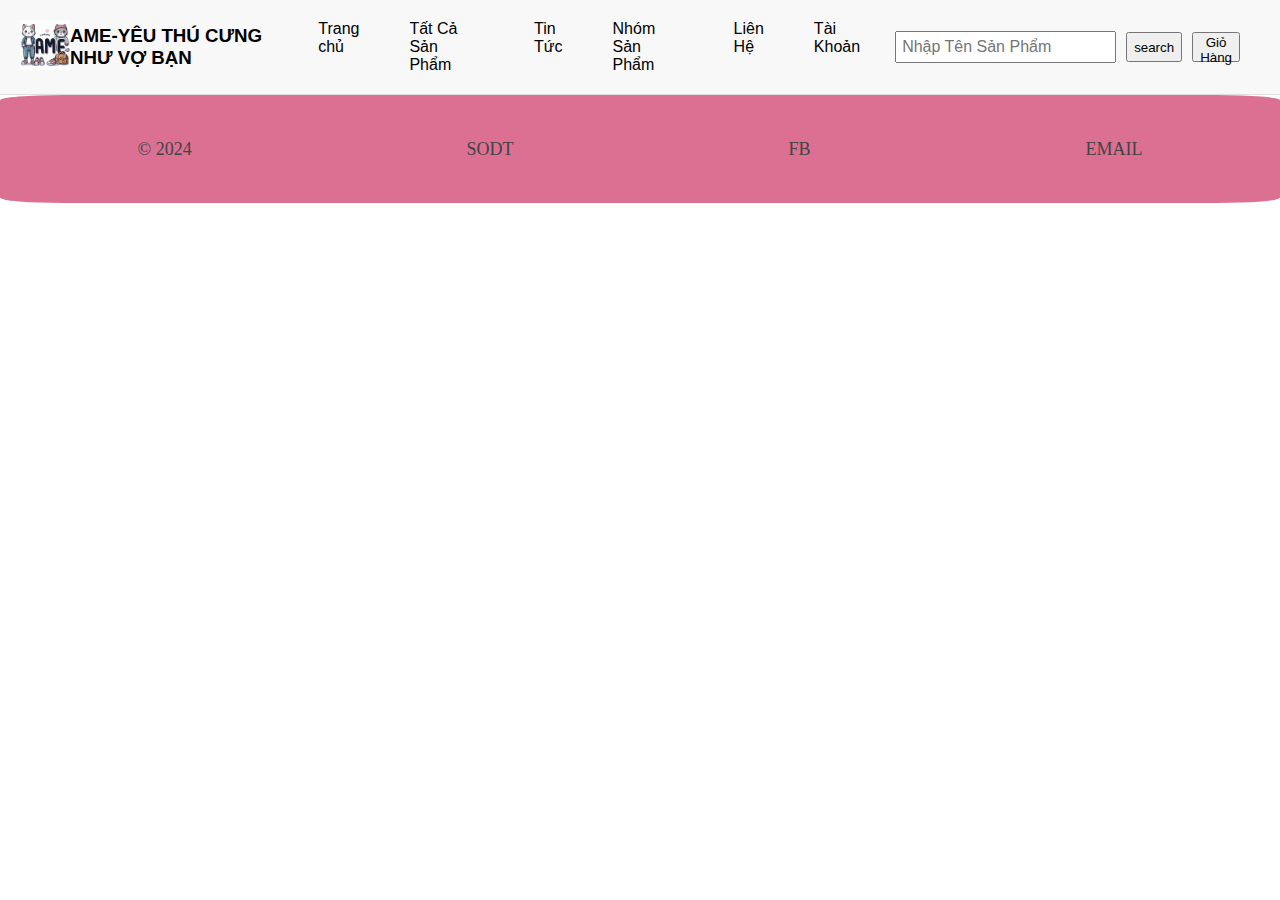
<file: loaisp.html>
<!DOCTYPE html>
<html lang="en">
<head>
    <meta charset="UTF-8">
    <meta name="viewport" content="width=device-width, initial-scale=1.0">
    <title>Document</title>
    <link rel="stylesheet" href="style.css">
</head>
<body>
    <header>
        <div>
          <p>
            <img src="./img/logo.png" alt="" class="logo" />
            <h3>AME-YÊU THÚ CƯNG NHƯ VỢ BẠN</h3>
          </p>
          <nav>
            <ul>
              <li><a href="./index.html">Trang chủ</a></li>
              <li><a href="./tatcasp.html">Tất Cả Sản Phẩm</a></li>
              <li><a href="./tintuc.html">Tin Tức</a></li>
              <li><a href="#">Nhóm Sản Phẩm</a>
                <ul>
                  <li><a href="loaisp.html?id=1">CÚN CƯNG</a></li>
                  <li><a href="loaisp.html?id=2">MÈO DỄ THƯƠNG</a></li>
                  <li><a href="loaisp.html?id=3">CHUỘT HAMTER</a></li>
                  <li><a href="loaisp.html?id=4">THỎ TAI TOOO</a></li>
                  <li><a href="loaisp.html?id=5">ĐỒ CHƠI </a></li>
                  <li><a href="loaisp.html?id=6">THỨC ĂN</a></li>
                  <li><a href="loaisp.html?id=7">VỆ SINH THÚ CƯNG</a></li>
                </ul>
              </li>
              
              <li><a href="#">Liên Hệ</a>
                <ul>
                  <li><a href="https://www.facebook.com/teennguyendang">Facebook</a></li>
                  <li><a href="mailto:nguyendanghighschool@gmail.com">Email</a></li>
                  <!-- <li><a href="./Bai2/index.html" target="page">Riêng</a></li> -->
                </ul></li>
                <li><a href="#">Tài Khoản</a>
                  <ul>
                    <li><a href="./formdk/dn.html">Đăng Nhập</a></li>
                    <li><a href="./formdk/dk.html">Đăng Ký</a></li>
                    <!-- <li><a href="./Bai2/index.html" target="page">Riêng</a></li> -->
                  </ul></li>
            </ul>
          </nav>
          <div class="search">
            <input type="text" placeholder="Nhập Tên Sản Phẩm" />
            <button style="height: 30px">search</button>
            <button style="height: 30px;">Giỏ Hàng</button>
          </div>
        </div>
      </header>
      <main>
        <div id="11">
        </div>
        <div id="22">
         
        </div>
        <div id="33">
         
        </div>
        <div id="44">
         
        </div>
        <div id="55">
         
        </div>
        <div id="66">
         
        </div>
        <div id="77">
         
        </div>
        </main>
        <footer>
          <div class="footer">
            <a class="links link1">© 2024 </a>
            <a href="tel:+123456789" class="links link2">SODT</a>
            <a href="https://www.facebook.com/teennguyendang" class="links link3">FB</a>
            <a href="mailto:nguyendanghighschool@gmail.com" class="links link4">EMAIL </a>
          </div>
        </footer>
        <script  >
            var danhmuc = [
  { id: 1, name: "Các Loại Cún Cưng" },
  { id: 2, name: "Các Loại Mèo" },
  { id: 3, name: "Các Loại Chuột " },
  { id: 4, name: "Các Loại Thỏ" },
  { id: 5, name: "Đồ Chơi Cho Thú" },
  { id: 6, name: "Thức Ăn Cho Thú" },
  { id: 7, name: "Sản Phẩm và vệ sinh" },
];

const sanpham = [
  {
    id: 1,
    hinh: ["./img/cho/corgiy.png", "./img/cho/corgiy2.png"],
    name: "CORGIY",
    price: 7000000,
    iddm: 1,
  },
  {
    id: 2,
    hinh: ["./img/cho/gian.png", "./img/cho/gian2.png"],
    name: "Alaska giant",
    price: 1900000,
    iddm: 1,
  },
  {
    id: 3,
    hinh: ["./img/cho/goden.png", "./img/cho/goden2.png"],
    name: "GoDen",
    price: 7000000,
    iddm: 1,
  },
  {
    id: 4,
    hinh: ["./img/cho/husky.png", "./img/cho/husky2.png"],
    name: "HUSKY",
    price: 17000000,
    iddm: 1,
  },
  {
    id: 5,
    hinh: ["./img/cho/inu.png", "./img/cho/inu2.png"],
    name: "INU",
    price: 21000000,
    iddm: 1,
  },
  {
    id: 6,
    hinh: ["./img/cho/siba.png", "./img/cho/siba2.png"],
    name: "SIBA",
    price: 22700000,
    iddm: 1,
  },
  {
    id: 7,
    hinh: [
      "https://toplist.vn/images/800px/meo-munchkin-1028256.jpg",
      "https://toplist.vn/images/800px/meo-munchkin-577876.jpg",
    ],
    name: "Mèo Munchkin",
    price: 2700000,
    iddm: 2,
  },
  {
    id: 8,
    hinh: [
      "https://toplist.vn/images/800px/meo-exotic-1028263.jpg",
      "https://toplist.vn/images/800px/meo-exotic-577884.jpg",
    ],
    name: "Mèo Exotic",
    price: 2700000,
    iddm: 2,
  },
  {
    id: 9,
    hinh: [
      "https://toplist.vn/images/800px/meo-bengal-577877.jpg",
      "https://toplist.vn/images/800px/meo-bengal-577878.jpg",
    ],
    name: "Mèo Bengal",
    price: 2700000,
    iddm: 2,
  },
  {
    id: 10,
    hinh: [
      "https://toplist.vn/images/800px/meo-somali-1028247.jpg",
      "https://toplist.vn/images/800px/meo-somali-1028249.jpg",
    ],
    name: "Mèo Somali",
    price: 2700000,
    iddm: 2,
  },
  {
    id: 11,
    hinh: [
      "https://toplist.vn/images/800px/meo-ragdoll-12020.jpg",
      "https://toplist.vn/images/800px/meo-ragdoll-577879.jpg",
    ],
    name: "Mèo Ragdoll",
    price: 2700000,
    iddm: 2,
  },
  {
    id: 11,
    hinh: [
      "https://toplist.vn/images/800px/meo-siamese-1028235.jpg",
      "https://toplist.vn/images/800px/meo-siamese-577885.jpg",
    ],
    name: "Mèo Siamese",
    price: 2700000,
    iddm: 2,
  },
  {
    id: 12,
    hinh: [
      "https://lolipet.net/wp-content/uploads/teddy-2.jpg",
      "https://i.ytimg.com/vi/HbIfNDecKTQ/maxresdefault.jpg",
    ],
    name: "Chuột Lang Teddy",
    price: 2700000,
    iddm: 3,
  },
  {
    id: 13,
    hinh: [
      "https://toigingiuvedep.vn/wp-content/uploads/2021/10/hinh-anh-chuot-hamster-xinh-xan.jpg",
      "https://freenice.net/wp-content/uploads/2021/10/Hinh-anh-chuot-Hamster.jpg",
    ],
    name: "Hamster Gấu",
    price: 2700000,
    iddm: 3,
  },
  {
    id: 14,
    hinh: [
      "https://th.bing.com/th/id/R.aba1cfeb4d5f9dfe20a9e336df4c393e?rik=kHaII50d3JIqVA&pid=ImgRaw&r=0https://cdn.webshopapp.com/shops/36856/files/391798175/campbelli-dwerghamster.png",
      "https://freenice.net/wp-content/uploads/2021/10/Hinh-anh-chuot-Hamster.jpg",
    ],
    name: "Hamster Campbell’s",
    price: 2700000,
    iddm: 3,
  },
  {
    id: 15,
    hinh: [
      "https://th.bing.com/th/id/R.9b36e8509af102f02e83b7559f87d88a?rik=KNQy6wVO3YZiaQ&pid=ImgRaw&r=0https://th.bing.com/th/id/R.7de6e9b8edb372b79943b154521426a0?rik=E3b92F4cbjIQfQ&riu=http%3a%2f%2f1.bp.blogspot.com%2f-k_GBkmaRF48%2fUpmQtrsC4ZI%2fAAAAAAAADgg%2fOayrpxGm16g%2fs1600%2frobo%2bhamster-Roborovski-hamster-Breeding-Roborovski-hamster.jpg&ehk=XD%2fDjoIyIYaHLVx3Y%2b%2fFRa459KDYFkWObHQPz9g3DSs%3d&risl=&pid=ImgRaw&r=0https://th.bing.com/th/id/OIP.czo-BUdbmHg8mdu_bFZYRAHaEV?rs=1&pid=ImgDetMainhttps://th.bing.com/th/id/OIP.B74x9b-f0T9BeckW4a7kjwHaE8?rs=1&pid=ImgDetMainhttps://pikapet.net/wp-content/uploads/2019/11/zSlV5u9l.jpg",
      "https://mew.vn/wp-content/uploads/2021/03/chuot-hamster-robo-1-300x300.jpg",
    ],
    name: "Hamster Robo",
    price: 2700000,
    iddm: 3,
  },
  {
    id: 16,
    hinh: [
      "https://pettot.com/wp-content/uploads/2022/08/tho-su-tu-Pettot-1.jpg",
      "https://pettot.com/wp-content/uploads/2022/08/tho-su-tu-Pettot-1.jpg",
    ],
    name: "Thỏ sư tử màu đẹp giá tốt",
    price: 2700000,
    iddm: 4,
  },
  {
    id: 17,
    hinh: [
      "https://pettot.com/wp-content/uploads/2022/08/tho-Ha-Lan-lun-Pettot-6.jpg",
      "https://pettot.com/wp-content/uploads/2022/08/tho-Ha-Lan-lun-Pettot-4.jpg",
    ],
    name: "Thỏ Hà Lan lùn trắng đẹp",
    price: 2700000,
    iddm: 4,
  },
  {
    id: 18,
    hinh: [
      "https://pettot.com/wp-content/uploads/2022/07/anh-tho-canh-su-tu-ha-noi-gia-re-chat-luong-tai-ha-noi.jpg",
      "https://pettot.com/wp-content/uploads/2022/07/hinh-anh-tho-canh-su-tu-mau-vang-nhat-dep-gia-re.jpg",
    ],
    name: "Thỏ sư tử màu vàng nhạt đẹp",
    price: 2700000,
    iddm: 4,
  },
  {
    id: 19,
    hinh: [
      "https://pettot.com/wp-content/uploads/2022/07/anh-tho-canh-ha-lan-lun-mau-trang-tai-sieu-ngan-tai-ha-noi.jpg",
      "https://pettot.com/wp-content/uploads/2022/07/tho-ha-lan-lun-mau-trang-sieu-dep-gia-re-tai-ha-noi.jpg",
    ],
    name: "Thỏ Hà Lan lùn màu trắng ",
    price: 2700000,
    iddm: 4,
  },
  {
    id: 20,
    hinh: [
      "https://pettot.com/wp-content/uploads/2022/04/tho-ha-lan-lun-mau-vang-nhat-xam-dep.jpg",
      "https://pettot.com/wp-content/uploads/2022/04/anh-tho-ha-lan-lun-mau-vang-xam.jpg",
    ],
    name: "Thỏ Hà lan lùn màu vàng xám nhạt",
    price: 2700000,
    iddm: 4,
  },
  {
    id: 21,
    hinh: [
      "https://sieupet.com/sites/default/files/10893132296_745673911.jpg",
      "https://sieupet.com/sites/default/files/10893102595_745673911.jpg",
    ],
    name: "Chuông Dạy Chó Mèo",
    price: 2700000,
    iddm: 5,
  },
  {
    id: 22,
    hinh: [
      "https://sieupet.com/sites/default/files/9310563730_1501556473.jpg",
      "https://sieupet.com/sites/default/files/9354350792_1501556473.jpg",
    ],
    name: "Bóng Chuông 7 Màu",
    price: 2700000,
    iddm: 5,
  },
  {
    id: 23,
    hinh: [
      "https://sieupet.com/sites/default/files/3562549667_1119372358.jpg",
      "https://sieupet.com/sites/default/files/10648025692_1119372358.jpg",
    ],
    name: "Đồ Chơi Vải Cho Chó, Mèo",
    price: 2700000,
    iddm: 5,
  },
  {
    id: 24,
    hinh: [
      "https://sieupet.com/sites/default/files/119214269_786338652113443_5133653163347659608_n.jpg",
      "https://sieupet.com/sites/default/files/inkedsp1485_chuot_dieu_khien_tu_xa_09_7fe0ca3524eb4725b411bf9f257aa268_grande_li.jpg",
    ],
    name: "Chuột Điều Khiển",
    price: 2700000,
    iddm: 5,
  },
  {
    id: 25,
    hinh: [
      "https://sieupet.com/sites/default/files/2676804811_1847764777.jpg",
      "https://sieupet.com/sites/default/files/2672953119_1847764777.jpg",
    ],
    name: "Bóng Đồ Chơi",
    price: 2700000,
    iddm: 5,
  },
  {
    id: 26,
    hinh: [
      "https://www.petmart.vn/wp-content/uploads/2021/06/thuc-an-cho-cho-con-co-nho-royal-canin-mini-puppy1-400x400.jpg",
      "https://www.petmart.vn/wp-content/uploads/2021/06/thuc-an-cho-cho-con-co-nho-royal-canin-mini-puppy2-400x400.jpg",
    ],
    name: "ROYAL CANIN Mini Puppy",
    price: 2700000,
    iddm: 6,
  },
  {
    id: 27,
    hinh: [
      "https://www.petmart.vn/wp-content/uploads/2021/06/thuc-an-cho-cho-con-royal-canin-maxi-puppy1-400x400.jpg",
      "https://www.petmart.vn/wp-content/uploads/2021/06/thuc-an-cho-cho-con-royal-canin-maxi-puppy2-400x400.jpg",
    ],
    name: "ROYAL CANIN Maxi Puppy",
    price: 2700000,
    iddm: 6,
  },
  {
    id: 28,
    hinh: [
      "https://www.petmart.vn/wp-content/uploads/2021/06/thuc-an-cho-cho-me-va-cho-con-co-nho-royal-canin-mini-starter-mother-babydog1-400x400.jpg",
      "https://www.petmart.vn/wp-content/uploads/2021/06/thuc-an-cho-cho-me-va-cho-con-co-nho-royal-canin-mini-starter-mother-babydog2-400x400.jpg",
    ],
    name: "ROYAL CANIN Mini Starter <br> Mother & Babydog",
    price: 2700000,
    iddm: 6,
  },
  {
    id: 29,
    hinh: [
      "https://www.petmart.vn/wp-content/uploads/2019/04/pate-cho-meo-vi-ca-ngu-lat-iris-delicacy-tuna-bonito-slices-400x400.jpg",
      "https://www.petmart.vn/wp-content/uploads/2019/04/pate-meo-iris-delicacy-400x400.jpg",
    ],
    name: "Pate cho mèo vị cá ngừ lát",
    price: 2700000,
    iddm: 6,
  },
  {
    id: 30,
    hinh: [
      "https://www.petmart.vn/wp-content/uploads/2016/07/khay-ve-sinh-cho-cho-makar-dog-toilet-trays-small-400x400.jpg",
      "https://www.petmart.vn/wp-content/uploads/2016/07/khay-ve-sinh-cho-cho-bang-nhua-cao-cap-makar-1-400x400.jpg",
    ],
    name: "Khay vệ sinh cho chó",
    price: 2700000,
    iddm: 7,
  },
  {
    id: 31,
    hinh: [
      "https://www.petmart.vn/wp-content/uploads/2013/07/xeng-xuc-phan-cho-meo-soleil-bang-nhua-cao-cap-du-mau-400x400.jpg",
      "https://www.petmart.vn/wp-content/uploads/2013/07/xeng-xuc-phan-cho-meo-soleil-bang-nhua-cao-cap-du-mau3-400x400.jpg",
    ],
    name: "Xeng vệ sinh cho chó",
    price: 2700000,
    iddm: 7,
  },
  {
    id: 32,
    hinh: [
      "https://www.petmart.vn/wp-content/uploads/2020/10/ve-sinh-cho-cho-thanh-cao-sawyer-pet-toilet-400x400.jpg",
      "https://www.petmart.vn/wp-content/uploads/2020/10/ve-sinh-cho-cho-thanh-cao-sawyer-pet-toilet1-400x400.jpg",
    ],
    name: "Khay vệ sinh cho chó thành cao",
    price: 2700000,
    iddm: 7,
  },
  {
    id: 33,
    hinh: [
      "https://www.petmart.vn/wp-content/uploads/2021/07/khay-ve-sinh-cho-cho-makar-dog-toilet-trays-large-400x400.jpg",
      "https://www.petmart.vn/wp-content/uploads/2021/07/khay-ve-sinh-cho-cho-makar-dog-toilet-trays-large1-400x400.jpg",
    ],
    name: "MAKAR Dog Toilet Trays Large",
    price: 2700000,
    iddm: 7,
  },
];


       
const loadfull = (idPosition, lsp) => {
  const productList = document.getElementById(idPosition);
 
  let count = 0;
  productList.innerHTML += `
  <div class="tieude">
  <h2>${danhmuc[lsp - 1].name}</h2>
  <a href="loaisp.html?id=${lsp}">Xem Thêm</a>
   </div`;
  for (let i = 0; i < sanpham.length; i++) {
    if (sanpham[i].iddm === lsp) {
    productList.innerHTML += `
                <div class="sanpham_item">
                <a href="product-detail.html?id=${sanpham[i].id}">
                  <img src="${sanpham[i].hinh[0]}" alt="${
      sanpham[i].name
    }" onmouseover="doianh(this, ${i}, 1)" onmouseout="doianh(this, ${i}, 0)">
                  <h2>${sanpham[i].name}</h2>
                  <p class="price">${sanpham[i].price.toLocaleString("vi-VN", {
                    style: "currency",
                    currency: "VND",
                  })}</p>
                   </a>
                </div>
              `;
    count++;
  }
}
};
var params = new URLSearchParams(window.location.search);
        var productId = parseInt(params.get("id"), 10);
        console.log(productId)
loadfull("11",productId );

const doianh = (imgElement, index, state) => {
  imgElement.src = sanpham[index].hinh[state];
};
        </script>
        
</body>
</html>
</file>
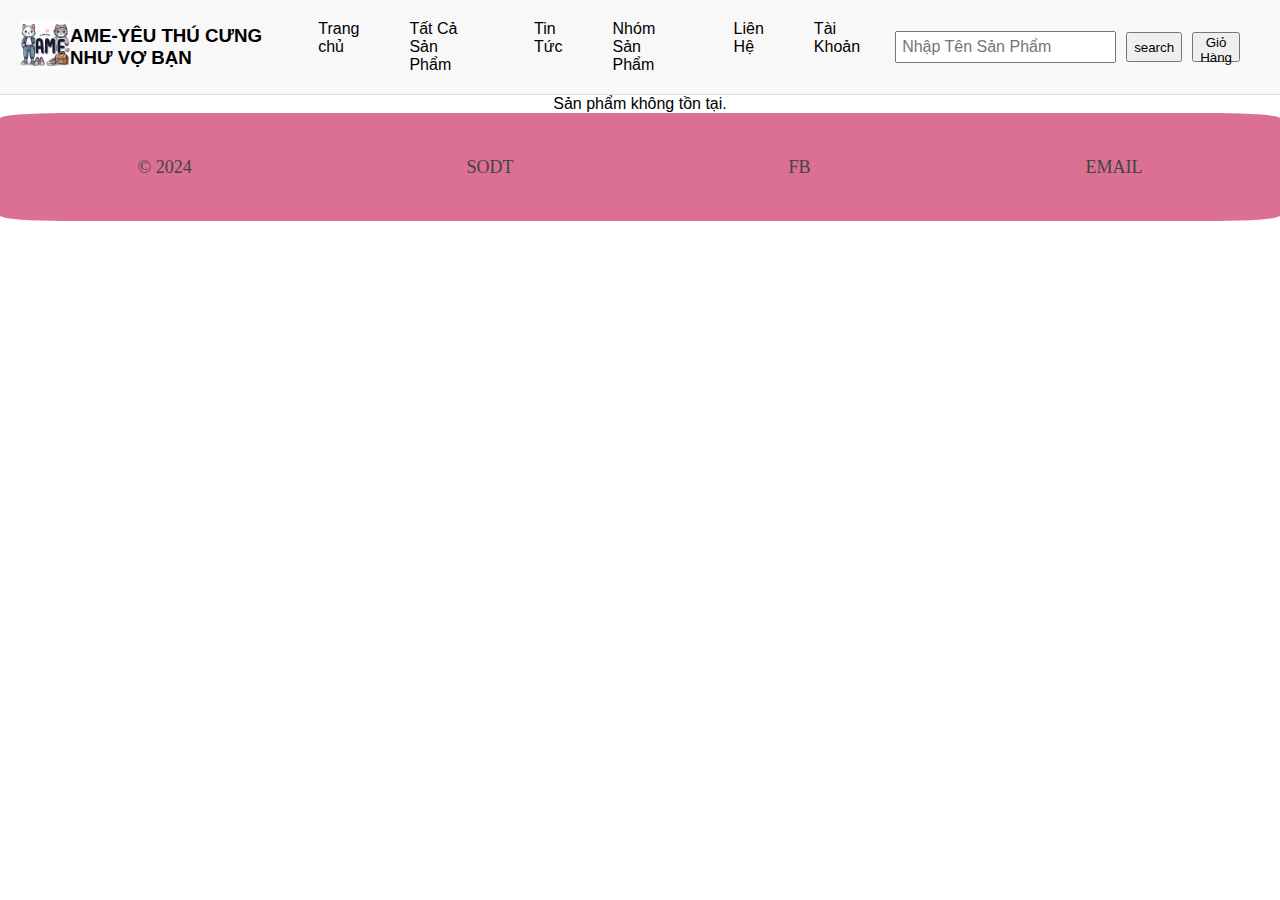
<file: product-detail.html>
<!DOCTYPE html>
<html lang="en">
  <head>
    <meta charset="UTF-8" />
    <meta name="viewport" content="width=device-width, initial-scale=1.0" />
    <title>Chi Tiết Sản Phẩm</title>
    
    <link rel="stylesheet" href="style.css">
    <link rel="stylesheet" href="chitiet.css">
  </head>
  <body>
    <div class="container">
      <header>
        <div>
          <p>
            <img src="./img/logo.png" alt="" class="logo" />
            <h3>AME-YÊU THÚ CƯNG NHƯ VỢ BẠN</h3>
          </p>
          <nav>
            <ul>
              <li><a href="./index.html">Trang chủ</a></li>
              <li><a href="./tatcasp.html">Tất Cả Sản Phẩm</a></li>
              <li><a href="./tintuc.html">Tin Tức</a></li>
              <li><a href="#">Nhóm Sản Phẩm</a>
                <ul>
                  <li><a href="loaisp.html?id=1">CÚN CƯNG</a></li>
                  <li><a href="loaisp.html?id=2">MÈO DỄ THƯƠNG</a></li>
                  <li><a href="loaisp.html?id=3">CHUỘT HAMTER</a></li>
                  <li><a href="loaisp.html?id=4">THỎ TAI TOOO</a></li>
                  <li><a href="loaisp.html?id=5">ĐỒ CHƠI </a></li>
                  <li><a href="loaisp.html?id=6">THỨC ĂN</a></li>
                  <li><a href="loaisp.html?id=7">VỆ SINH THÚ CƯNG</a></li>
                </ul>
              </li>
              
              <li><a href="#">Liên Hệ</a>
                <ul>
                  <li><a href="https://www.facebook.com/teennguyendang">Facebook</a></li>
                  <li><a href="mailto:nguyendanghighschool@gmail.com">Email</a></li>
                  <!-- <li><a href="./Bai2/index.html" target="page">Riêng</a></li> -->
                </ul></li>
                <li><a href="#">Tài Khoản</a>
                  <ul>
                    <li><a href="./formdk/dn.html">Đăng Nhập</a></li>
                    <li><a href="./formdk/dk.html">Đăng Ký</a></li>
                    <!-- <li><a href="./Bai2/index.html" target="page">Riêng</a></li> -->
                  </ul></li>
            </ul>
          </nav>
          <div class="search">
            <input type="text" placeholder="Nhập Tên Sản Phẩm" />
            <button style="height: 30px">search</button>
            <button style="height: 30px">Giỏ Hàng</button>

          </div>
        </div>
      </header>
      <div class="product-detail">
        <img id="productImage" src="" alt="" />
        <div>
          <br> <br> <br>
          <h2 id="productName"></h2>
          <br> <br> <br>
          <p id="productPrice" class="price"></p> 
          <br> <br> <br>
          
           <button onclick="themgiohang()">THÊM VÀO VỎ HÀNG</button> 
           <a href="./giohang.html">MUA</a>
          <br> <br> <br> <br>
          <p id="productmt"></p>
        </div>
      </div>
      <footer>
        <div class="footer">
          <a class="links link1">© 2024 </a>
          <a href="tel:+123456789" class="links link2">SODT</a>
          <a href="https://www.facebook.com/teennguyendang" class="links link3">FB</a>
          <a href="mailto:nguyendanghighschool@gmail.com" class="links link4">EMAIL </a>
        </div>
      </footer>
    </div>
    

    <script>
      const sanpham = [
      {
    id: 1,
    hinh: ["./img/cho/corgiy.png", "./img/cho/corgiy2.png"],
    name: "CORGIY",
    price: 7000000,
    iddm: 1,
    description: "Corgi là giống chó có nguồn gốc từ xứ Wales, nổi tiếng với hình dáng dễ thương và thân thiện."
  },
  {
    id: 2,
    hinh: ["./img/cho/gian.png", "./img/cho/gian2.png"],
    name: "Alaska giant",
    price: 1900000,
    iddm: 1,
    description: "Alaska giant là giống chó lớn, mạnh mẽ và rất trung thành, thích hợp làm thú cưng và bảo vệ."
  },
  {
    id: 3,
    hinh: ["./img/cho/goden.png", "./img/cho/goden2.png"],
    name: "GoDen",
    price: 7000000,
    iddm: 1,
    description: "Golden Retriever là giống chó thông minh, dễ huấn luyện và rất thân thiện với con người."
  },
  {
    id: 4,
    hinh: ["./img/cho/husky.png", "./img/cho/husky2.png"],
    name: "HUSKY",
    price: 17000000,
    iddm: 1,
    description: "Husky là giống chó mạnh mẽ, có ngoại hình đẹp và rất năng động, thường được nuôi để làm bạn đồng hành."
  },
  {
    id: 5,
    hinh: ["./img/cho/inu.png", "./img/cho/inu2.png"],
    name: "INU",
    price: 21000000,
    iddm: 1,
    description: "Shiba Inu là giống chó nhỏ gọn, lanh lợi và rất trung thành, được yêu thích trên toàn thế giới."
  },
  {
    id: 6,
    hinh: ["./img/cho/siba.png", "./img/cho/siba2.png"],
    name: "SIBA",
    price: 22700000,
    iddm: 1,
    description: "Siba Inu có ngoại hình dễ thương, tính cách hiền lành và rất trung thành với chủ."
  },
  {
    id: 7,
    hinh: [
      "https://toplist.vn/images/800px/meo-munchkin-1028256.jpg",
      "https://toplist.vn/images/800px/meo-munchkin-577876.jpg"
    ],
    name: "Mèo Munchkin",
    price: 2700000,
    iddm: 2,
    description: "Mèo Munchkin nổi bật với đôi chân ngắn, ngoại hình nhỏ gọn và tính cách dễ thương."
  },
  {
    id: 8,
    hinh: [
      "https://toplist.vn/images/800px/meo-exotic-1028263.jpg",
      "https://toplist.vn/images/800px/meo-exotic-577884.jpg"
    ],
    name: "Mèo Exotic",
    price: 2700000,
    iddm: 2,
    description: "Mèo Exotic có ngoại hình đặc trưng với khuôn mặt tròn, mũi ngắn và bộ lông mượt mà."
  },
  {
    id: 9,
    hinh: [
      "https://toplist.vn/images/800px/meo-bengal-577877.jpg",
      "https://toplist.vn/images/800px/meo-bengal-577878.jpg"
    ],
    name: "Mèo Bengal",
    price: 2700000,
    iddm: 2,
    description: "Mèo Bengal nổi bật với bộ lông vằn giống như báo, rất năng động và thông minh."
  },
  {
    id: 10,
    hinh: [
      "https://toplist.vn/images/800px/meo-somali-1028247.jpg",
      "https://toplist.vn/images/800px/meo-somali-1028249.jpg"
    ],
    name: "Mèo Somali",
    price: 2700000,
    iddm: 2,
    description: "Mèo Somali có ngoại hình đẹp, tính cách hiền lành và rất thân thiện với con người."
  },
  {
    id: 11,
    hinh: [
      "https://toplist.vn/images/800px/meo-ragdoll-12020.jpg",
      "https://toplist.vn/images/800px/meo-ragdoll-577879.jpg"
    ],
    name: "Mèo Ragdoll",
    price: 2700000,
    iddm: 2,
    description: "Mèo Ragdoll là giống mèo lớn, có tính cách hiền lành và rất thân thiện với con người."
  },
  {
    id: 12,
    hinh: [
      "https://toplist.vn/images/800px/meo-siamese-1028235.jpg",
      "https://toplist.vn/images/800px/meo-siamese-577885.jpg"
    ],
    name: "Mèo Siamese",
    price: 2700000,
    iddm: 2,
    description: "Mèo Siamese nổi bật với đôi mắt xanh và bộ lông mượt mà, rất thân thiện và thông minh."
  },
  {
    id: 13,
    hinh: [
      "https://lolipet.net/wp-content/uploads/teddy-2.jpg",
      "https://i.ytimg.com/vi/HbIfNDecKTQ/maxresdefault.jpg"
    ],
    name: "Chuột Lang Teddy",
    price: 2700000,
    iddm: 3,
    description: "Chuột Lang Teddy có ngoại hình dễ thương, bộ lông dày và mềm mại, rất dễ nuôi."
  },
  {
    id: 14,
    hinh: [
      "https://toigingiuvedep.vn/wp-content/uploads/2021/10/hinh-anh-chuot-hamster-xinh-xan.jpg",
      "https://freenice.net/wp-content/uploads/2021/10/Hinh-anh-chuot-Hamster.jpg"
    ],
    name: "Hamster Gấu",
    price: 2700000,
    iddm: 3,
    description: "Hamster Gấu có kích thước nhỏ, tính cách hiền lành và rất dễ thương."
  },
  {
    id: 15,
    hinh: [
      "https://th.bing.com/th/id/R.aba1cfeb4d5f9dfe20a9e336df4c393e?rik=kHaII50d3JIqVA&pid=ImgRaw&r=0https://cdn.webshopapp.com/shops/36856/files/391798175/campbelli-dwerghamster.png",
      "https://freenice.net/wp-content/uploads/2021/10/Hinh-anh-chuot-Hamster.jpg"
    ],
    name: "Hamster Campbell’s",
    price: 2700000,
    iddm: 3,
    description: "Hamster Campbell’s có kích thước nhỏ, bộ lông mềm mại và rất dễ thương."
  },
  {
    id: 16,
    hinh: [
      "https://th.bing.com/th/id/R.9b36e8509af102f02e83b7559f87d88a?rik=KNQy6wVO3YZiaQ&pid=ImgRaw&r=0https://th.bing.com/th/id/R.7de6e9b8edb372b79943b154521426a0?rik=E3b92F4cbjIQfQ&riu=http%3a%2f%2f1.bp.blogspot.com%2f-k_GBkmaRF48%2fUpmQtrsC4ZI%2fAAAAAAAADgg%2fOayrpxGm16g%2fs1600%2frobo%2bhamster-Roborovski-hamster-Breeding-Roborovski-hamster.jpg&ehk=XD%2fDjoIyIYaHLVx3Y%2b%2fFRa459KDYFkWObHQPz9g3DSs%3d&risl=&pid=ImgRaw&r=0https://th.bing.com/th/id/OIP.czo-BUdbmHg8mdu_bFZYRAHaEV?rs=1&pid=ImgDetMainhttps://th.bing.com/th/id/OIP.B74x9b-f0T9BeckW4a7kjwHaE8?rs=1&pid=ImgDetMainhttps://pikapet.net/wp-content/uploads/2019/11/zSlV5u9l.jpg",
      "https://mew.vn/wp-content/uploads/2021/03/chuot-hamster-robo-1-300x300.jpg"
    ],
    name: "Hamster Robo",
    price: 2700000,
    iddm: 3,
    description: "Hamster Robo là giống chuột nhỏ nhất trong các loại hamster, rất năng động và dễ thương."
  },
  {
    id: 17,
    hinh: [
      "https://pettot.com/wp-content/uploads/2022/08/tho-Ha-Lan-lun-Pettot-6.jpg",
      "https://pettot.com/wp-content/uploads/2022/08/tho-Ha-Lan-lun-Pettot-4.jpg",
    ],
    name: "Thỏ Hà Lan lùn trắng đẹp",
    price: 2700000,
    iddm: 4,
    description: "Thỏ Hà Lan lùn trắng đẹp có bộ lông trắng mượt mà và tính cách hiền lành, là lựa chọn hoàn hảo cho người yêu thú cưng."
  },
  {
    id: 18,
    hinh: [
      "https://pettot.com/wp-content/uploads/2022/07/anh-tho-canh-su-tu-ha-noi-gia-re-chat-luong-tai-ha-noi.jpg",
      "https://pettot.com/wp-content/uploads/2022/07/hinh-anh-tho-canh-su-tu-mau-vang-nhat-dep-gia-re.jpg",
    ],
    name: "Thỏ sư tử màu vàng nhạt đẹp",
    price: 2700000,
    iddm: 4,
    description: "Thỏ sư tử màu vàng nhạt đẹp có bộ lông xù đặc trưng, rất dễ thương và là lựa chọn tốt cho gia đình có trẻ nhỏ."
  },
  {
    id: 19,
    hinh: [
      "https://pettot.com/wp-content/uploads/2022/07/anh-tho-canh-ha-lan-lun-mau-trang-tai-sieu-ngan-tai-ha-noi.jpg",
      "https://pettot.com/wp-content/uploads/2022/07/tho-ha-lan-lun-mau-trang-sieu-dep-gia-re-tai-ha-noi.jpg",
    ],
    name: "Thỏ Hà Lan lùn màu trắng",
    price: 2700000,
    iddm: 4,
    description: "Thỏ Hà Lan lùn màu trắng có ngoại hình nhỏ gọn và đáng yêu, là bạn đồng hành tuyệt vời cho những người yêu thú cưng."
  },
  {
    id: 20,
    hinh: [
      "https://pettot.com/wp-content/uploads/2022/04/tho-ha-lan-lun-mau-vang-nhat-xam-dep.jpg",
      "https://pettot.com/wp-content/uploads/2022/04/anh-tho-ha-lan-lun-mau-vang-xam.jpg",
    ],
    name: "Thỏ Hà lan lùn màu vàng xám nhạt",
    price: 2700000,
    iddm: 4,
    description: "Thỏ Hà Lan lùn màu vàng xám nhạt có bộ lông màu sắc độc đáo và tính cách thân thiện, phù hợp cho mọi gia đình."
  },
  {
    id: 21,
    hinh: [
      "https://sieupet.com/sites/default/files/10893132296_745673911.jpg",
      "https://sieupet.com/sites/default/files/10893102595_745673911.jpg",
    ],
    name: "Chuông Dạy Chó Mèo",
    price: 2700000,
    iddm: 5,
    description: "Chuông dạy chó mèo giúp bạn dễ dàng huấn luyện thú cưng của mình với âm thanh dễ nhận biết."
  },
  {
    id: 22,
    hinh: [
      "https://sieupet.com/sites/default/files/9310563730_1501556473.jpg",
      "https://sieupet.com/sites/default/files/9354350792_1501556473.jpg",
    ],
    name: "Bóng Chuông 7 Màu",
    price: 2700000,
    iddm: 5,
    description: "Bóng chuông 7 màu là món đồ chơi lý tưởng giúp thú cưng của bạn vận động và giải trí."
  },
  {
    id: 23,
    hinh: [
      "https://sieupet.com/sites/default/files/3562549667_1119372358.jpg",
      "https://sieupet.com/sites/default/files/10648025692_1119372358.jpg",
    ],
    name: "Đồ Chơi Vải Cho Chó, Mèo",
    price: 2700000,
    iddm: 5,
    description: "Đồ chơi vải cho chó, mèo giúp thú cưng của bạn giảm căng thẳng và tăng cường sự vui vẻ."
  },
  {
    id: 24,
    hinh: [
      "https://sieupet.com/sites/default/files/119214269_786338652113443_5133653163347659608_n.jpg",
      "https://sieupet.com/sites/default/files/inkedsp1485_chuot_dieu_khien_tu_xa_09_7fe0ca3524eb4725b411bf9f257aa268_grande_li.jpg",
    ],
    name: "Chuột Điều Khiển",
    price: 2700000,
    iddm: 5,
    description: "Chuột điều khiển từ xa là món đồ chơi thú vị, giúp thú cưng của bạn thêm phần năng động."
  },
  {
    id: 25,
    hinh: [
      "https://sieupet.com/sites/default/files/2676804811_1847764777.jpg",
      "https://sieupet.com/sites/default/files/2672953119_1847764777.jpg",
    ],
    name: "Bóng Đồ Chơi",
    price: 2700000,
    iddm: 5,
    description: "Bóng đồ chơi giúp thú cưng của bạn vận động và vui chơi một cách thoải mái."
  },
  {
    id: 26,
    hinh: [
      "https://www.petmart.vn/wp-content/uploads/2021/06/thuc-an-cho-cho-con-co-nho-royal-canin-mini-puppy1-400x400.jpg",
      "https://www.petmart.vn/wp-content/uploads/2021/06/thuc-an-cho-cho-con-co-nho-royal-canin-mini-puppy2-400x400.jpg",
    ],
    name: "ROYAL CANIN Mini Puppy",
    price: 2700000,
    iddm: 6,
    description: "ROYAL CANIN Mini Puppy là thực phẩm dinh dưỡng cao cấp dành cho chó con, hỗ trợ sự phát triển toàn diện."
  },
  {
    id: 27,
    hinh: [
      "https://www.petmart.vn/wp-content/uploads/2021/06/thuc-an-cho-cho-con-royal-canin-maxi-puppy1-400x400.jpg",
      "https://www.petmart.vn/wp-content/uploads/2021/06/thuc-an-cho-cho-con-royal-canin-maxi-puppy2-400x400.jpg",
    ],
    name: "ROYAL CANIN Maxi Puppy",
    price: 2700000,
    iddm: 6,
    description: "ROYAL CANIN Maxi Puppy cung cấp dinh dưỡng tối ưu cho chó con, giúp chúng phát triển khỏe mạnh."
  },
  {
    id: 28,
    hinh: [
      "https://www.petmart.vn/wp-content/uploads/2021/06/thuc-an-cho-cho-me-va-cho-con-co-nho-royal-canin-mini-starter-mother-babydog1-400x400.jpg",
      "https://www.petmart.vn/wp-content/uploads/2021/06/thuc-an-cho-cho-me-va-cho-con-co-nho-royal-canin-mini-starter-mother-babydog2-400x400.jpg",
    ],
    name: "ROYAL CANIN Mini Starter <br> Mother & Babydog",
    price: 2700000,
    iddm: 6,
    description: "Thức ăn dành cho chó mẹ và chó con cỡ nhỏ Royal Canin Mini Starter Mother & Babydog."
  },
  {
    id: 29,
    hinh: [
      "https://www.petmart.vn/wp-content/uploads/2019/04/pate-cho-meo-vi-ca-ngu-lat-iris-delicacy-tuna-bonito-slices-400x400.jpg",
      "https://www.petmart.vn/wp-content/uploads/2019/04/pate-meo-iris-delicacy-400x400.jpg",
    ],
    name: "Pate cho mèo vị cá ngừ lát",
    price: 2700000,
    iddm: 6,
    description: "Pate dành cho mèo với hương vị cá ngừ lát từ Iris Delicacy."
  },
  {
    id: 30,
    hinh: [
      "https://www.petmart.vn/wp-content/uploads/2016/07/khay-ve-sinh-cho-cho-makar-dog-toilet-trays-small-400x400.jpg",
      "https://www.petmart.vn/wp-content/uploads/2016/07/khay-ve-sinh-cho-cho-bang-nhua-cao-cap-makar-1-400x400.jpg",
    ],
    name: "Khay vệ sinh cho chó",
    price: 2700000,
    iddm: 7,
    description: "Khay vệ sinh dành cho chó với thiết kế nhỏ gọn và chất liệu nhựa cao cấp."
  },
  {
    id: 31,
    hinh: [
      "https://www.petmart.vn/wp-content/uploads/2013/07/xeng-xuc-phan-cho-meo-soleil-bang-nhua-cao-cap-du-mau-400x400.jpg",
      "https://www.petmart.vn/wp-content/uploads/2013/07/xeng-xuc-phan-cho-meo-soleil-bang-nhua-cao-cap-du-mau3-400x400.jpg",
    ],
    name: "Xeng vệ sinh cho chó",
    price: 2700000,
    iddm: 7,
    description: "Xeng vệ sinh dành cho chó với chất liệu nhựa cao cấp từ Soleil."
  },
  {
    id: 32,
    hinh: [
      "https://www.petmart.vn/wp-content/uploads/2020/10/ve-sinh-cho-cho-thanh-cao-sawyer-pet-toilet-400x400.jpg",
      "https://www.petmart.vn/wp-content/uploads/2020/10/ve-sinh-cho-cho-thanh-cao-sawyer-pet-toilet1-400x400.jpg",
    ],
    name: "Khay vệ sinh cho chó thành cao",
    price: 2700000,
    iddm: 7,
    description: "Khay vệ sinh thành cao dành cho chó từ thương hiệu Sawyer."
  },
  {
    id: 33,
    hinh: [
      "https://www.petmart.vn/wp-content/uploads/2021/07/khay-ve-sinh-cho-cho-makar-dog-toilet-trays-large-400x400.jpg",
      "https://www.petmart.vn/wp-content/uploads/2021/07/khay-ve-sinh-cho-cho-makar-dog-toilet-trays-large1-400x400.jpg",
    ],
    name: "MAKAR Dog Toilet Trays Large",
    price: 2700000,
    iddm: 7,
    description: "Khay vệ sinh cỡ lớn dành cho chó từ thương hiệu MAKAR."
  },
      ];

      function getProductById(id) {
        return sanpham.find(function (product) {
          return product.id === id;
        });
      }

      var mua=document.getElementById("mua");
      var them=document.getElementById("them");

      function hienhinh() {
        var params = new URLSearchParams(window.location.search);
        var productId = parseInt(params.get("id"), 10);
        var product = getProductById(productId);
       
        if (product) {
          document.getElementById("productImage").src = product.hinh[0];
          document.getElementById("productName").textContent = product.name;
          document.getElementById("productPrice").textContent =
            product.price.toLocaleString("vi-VN", {
              style: "currency",
              currency: "VND",
            });
          document.getElementById("productmt").textContent=product.description;
        } else {
          document.querySelector(".product-detail").textContent =
            "Sản phẩm không tồn tại.";
        }
      }

      hienhinh();
      function themgiohang() {
        let params = new URLSearchParams(window.location.search);
        let productId = parseInt(params.get("id"), 10);
        let product = getProductById(productId);
        
    let cart = JSON.parse(localStorage.getItem("cart")) || []; // Lấy giỏ hàng hoặc khởi tạo mảng mới
    cart.push(product); // Thêm sản phẩm vào giỏ hàng
    localStorage.setItem("cart", JSON.stringify(cart)); // Lưu lại giỏ hàng
    alert(`${product.name} đã được thêm vào giỏ hàng!`);
}
    </script>
  </body>
</html>
</file>
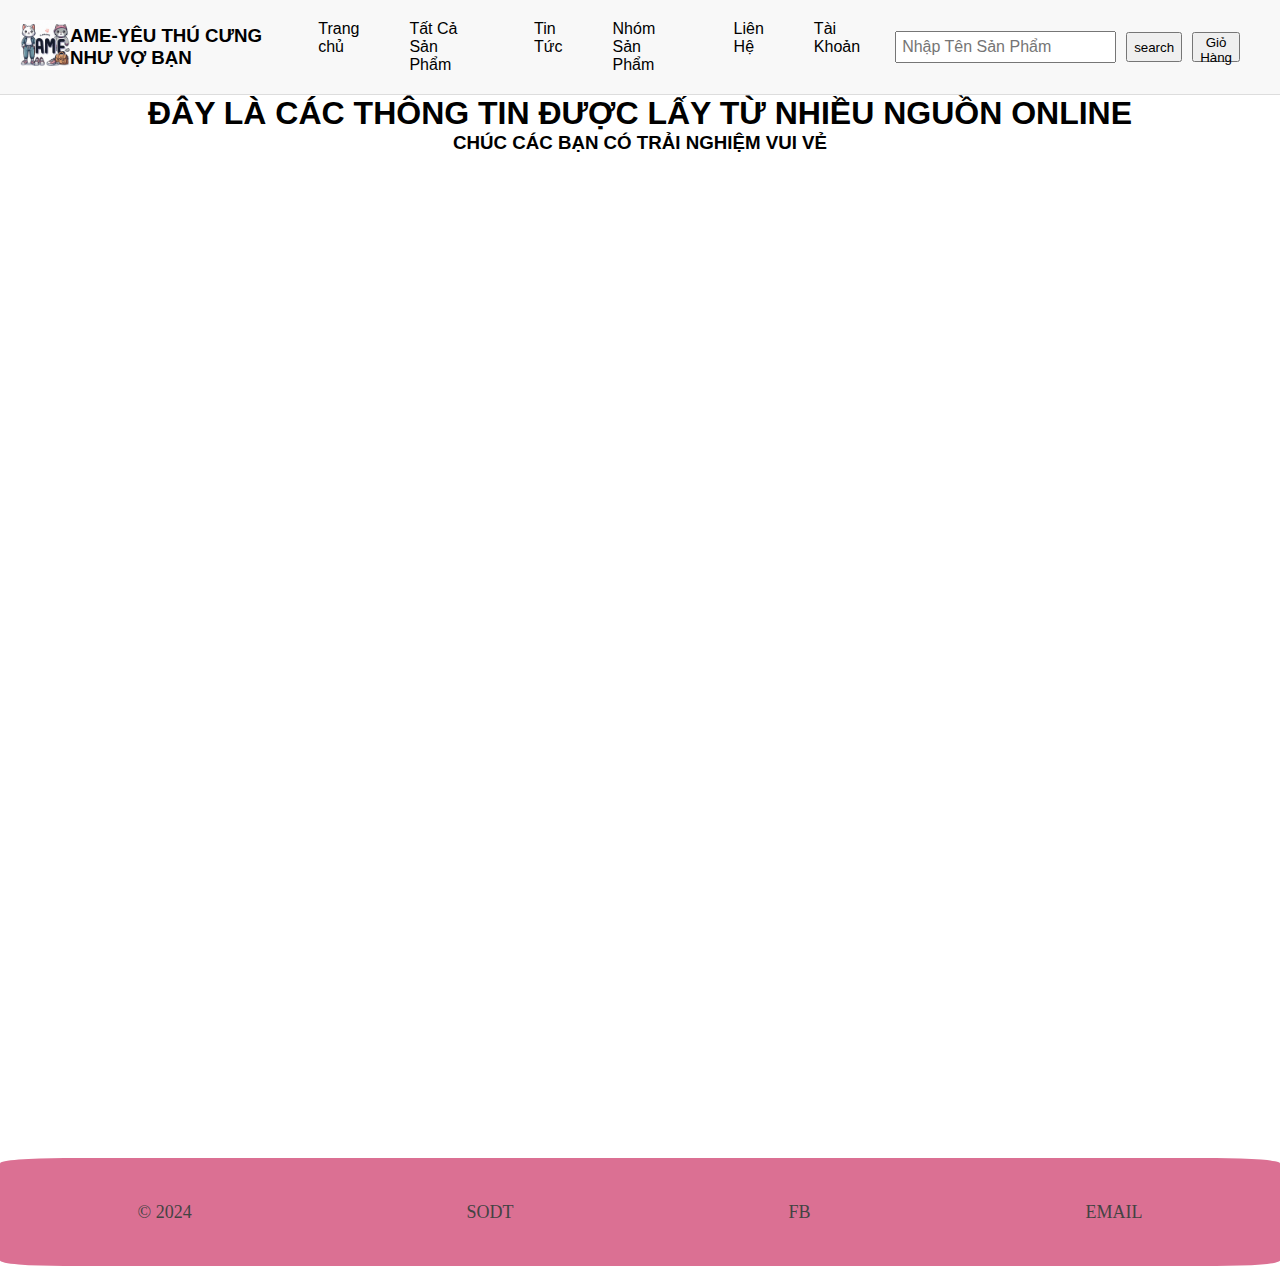
<file: tintuc.html>
<!DOCTYPE html>
<html lang="en">
  <head>
    <meta charset="UTF-8" />
    <meta name="viewport" content="width=device-width, initial-scale=1.0" />
    <title>Tin Tuc</title>
    <link rel="stylesheet" href="style.css">
  </head>
  <body>
    <header>
        <div>
          <p>
            <img src="./img/logo.png" alt="" class="logo" />
            <h3>AME-YÊU THÚ CƯNG NHƯ VỢ BẠN</h3>
          </p>
          <nav>
            <ul>
              <li><a href="./index.html">Trang chủ</a></li>
              <li><a href="./tatcasp.html">Tất Cả Sản Phẩm</a></li>
              <li><a href="./tintuc.html">Tin Tức</a></li>
              <li><a href="#">Nhóm Sản Phẩm</a>
                <ul>
                  <li><a href="loaisp.html?id=1">CÚN CƯNG</a></li>
                  <li><a href="loaisp.html?id=2">MÈO DỄ THƯƠNG</a></li>
                  <li><a href="loaisp.html?id=3">CHUỘT HAMTER</a></li>
                  <li><a href="loaisp.html?id=4">THỎ TAI TOOO</a></li>
                  <li><a href="loaisp.html?id=5">ĐỒ CHƠI </a></li>
                  <li><a href="loaisp.html?id=6">THỨC ĂN</a></li>
                  <li><a href="loaisp.html?id=7">VỆ SINH THÚ CƯNG</a></li>
                </ul>
              </li>
              <li><a href="#">Liên Hệ</a>
                <ul>
                  <li><a href="https://www.facebook.com/teennguyendang">Facebook</a></li>
                  <li><a href="mailto:nguyendanghighschool@gmail.com">Email</a></li>
                  <!-- <li><a href="./Bai2/index.html" target="page">Riêng</a></li> -->
                </ul></li>
                <li><a href="#">Tài Khoản</a>
                  <ul>
                    <li><a href="./formdk/">Đăng Nhập</a></li>
                    <li><a href="./formdk/dn.html">Đăng Ký</a></li>
                    <!-- <li><a href="./Bai2/index.html" target="page">Riêng</a></li> -->
                  </ul></li>
            </ul>
          </nav>
          <div class="search">
            <input type="text" placeholder="Nhập Tên Sản Phẩm" />
            <button style="height: 30px">search</button>
            <button style="height: 30px;">Giỏ Hàng</button>
          </div>
        </div>
      </header>
      <main>
        <h1 style="text-align: center;">ĐÂY LÀ CÁC THÔNG TIN ĐƯỢC LẤY TỪ NHIỀU NGUỒN ONLINE</h1>
        <h3 style="text-align: center;">CHÚC CÁC BẠN CÓ TRẢI NGHIỆM VUI VẺ</h3>
        <iframe
      src="https://www.hoaipet.com/do-choi-cho-cho.html"
      width="100%"
      height="1000px"
      name="the-iframe"
      frameborder="0"
    ></iframe>
      </main>
      <footer>
        <div class="footer">
          <a class="links link1">© 2024 </a>
          <a href="tel:+123456789" class="links link2">SODT</a>
          <a href="https://www.facebook.com/teennguyendang" class="links link3">FB</a>
          <a href="mailto:nguyendanghighschool@gmail.com" class="links link4">EMAIL </a>
        </div>
      </footer>
  </body>
</html>
</file>
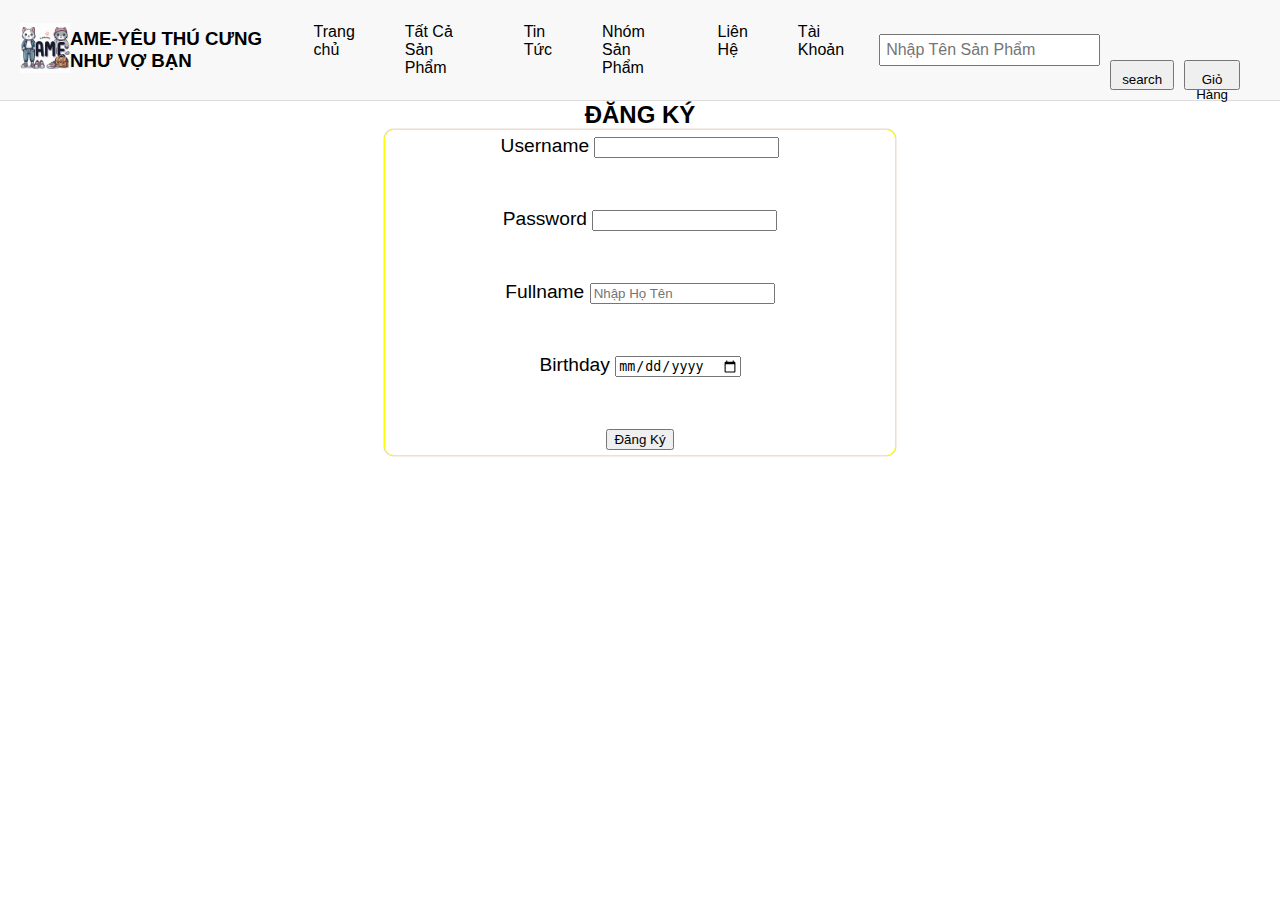
<file: formdk/dk.html>
<!DOCTYPE html>
<html lang="en">
  <head>
    <meta charset="UTF-8" />
    <meta name="viewport" content="width=device-width, initial-scale=1.0" />
    <link rel="stylesheet" href="dk.css" />
    <link rel="stylesheet" href="../style.css">
    <title>ĐĂNG KÝ</title>
  </head>
  <body>
    <header>
      <div>
        <p>
          <img src="../img/logo.png" alt="" class="logo" />
          <h3>AME-YÊU THÚ CƯNG NHƯ VỢ BẠN</h3>
        </p>
        <nav>
          <ul>
            <li><a href="../index.html">Trang chủ</a></li>
            <li><a href="../tatcasp.html">Tất Cả Sản Phẩm</a></li>
            <li><a href="../tintuc.html">Tin Tức</a></li>
            <li><a href="#">Nhóm Sản Phẩm</a>
              <ul>
                <li><a href="loaisp.html?id=1">CÚN CƯNG</a></li>
                <li><a href="loaisp.html?id=2">MÈO DỄ THƯƠNG</a></li>
                <li><a href="loaisp.html?id=3">CHUỘT HAMTER</a></li>
                <li><a href="loaisp.html?id=4">THỎ TAI TOOO</a></li>
                <li><a href="loaisp.html?id=5">ĐỒ CHƠI </a></li>
                <li><a href="loaisp.html?id=6">THỨC ĂN</a></li>
                <li><a href="loaisp.html?id=7">VỆ SINH THÚ CƯNG</a></li>
              </ul>
            </li>
            <li><a href="#">Liên Hệ</a>
              <ul>
                <li><a href="https://www.facebook.com/teennguyendang">Facebook</a></li>
                <li><a href="mailto:nguyendanghighschool@gmail.com">Email</a></li>
                <!-- <li><a href="./Bai2/index.html" target="page">Riêng</a></li> -->
              </ul></li>
              <li><a href="#">Tài Khoản</a>
                <ul>
                  <li><a href="./dn.html">Đăng Nhập</a></li>
                  <li><a href="./dk.html">Đăng Ký</a></li>
                  <!-- <li><a href="./Bai2/index.html" target="page">Riêng</a></li> -->
                </ul></li>
          </ul>
        </nav>
        <div class="search">
          <input type="text" placeholder="Nhập Tên Sản Phẩm" />
          <button style="height: 30px">search</button>
          <button style="height: 30px;">Giỏ Hàng</button>
        </div>
      </div>
    </header>
    <div
      style=" width: 100%;;"
    >
    <h2>ĐĂNG KÝ</h2>
    <div class="noidung">
      <form onsubmit="return kiem_tra()" >
        <div class="a">
          <label for="">Username</label>
          <input type="text" id="username"/>
        </div>
        <div class="a">
          <label for="">Password</label>
          <input type="text" id="pass"/>
        </div>
        <div class="a">
          <label for="">Fullname</label>
          <input type="text" placeholder="Nhập Họ Tên" id="fullname"/>
        </div>
        <div class="a">
          <label for="">Birthday</label>
          <input type="date" id="sn"/>
        </div>
       <input type="submit" value="Đăng Ký">
       
      </form>
      </div>
    </div>
    <script>
      function kiem_tra(){
        function isEmpty(element) {
          return element.value.trim() === "";
        }
        var name=document.getElementById("username");
        var pass=document.getElementById("pass");
        var fullname=document.getElementById("fullname");
        var sn=document.getElementById("sn");
        if(isEmpty(name)){
          alert("Vui lòng nhập tên");
          name.focus();
          return false;
        }
        else if(isEmpty(pass)){
          alert("vui Lòng Nhập pass");
          pass.focus;
          return false;
        }
        else if(isEmpty(fullname)){
          alert("Vui Lòng nhập Full Name");
          fullname.focus
          return false;
        }
        else if(isEmpty(sn)){
          alert("vui lòng nhập ngày sinh");
          sn.focus;
          return false;
        }
        else{
          alert("Đăng Kí Thành Công");
          return true;
        }
      }
    </script>
  </body>
</html>
</file>
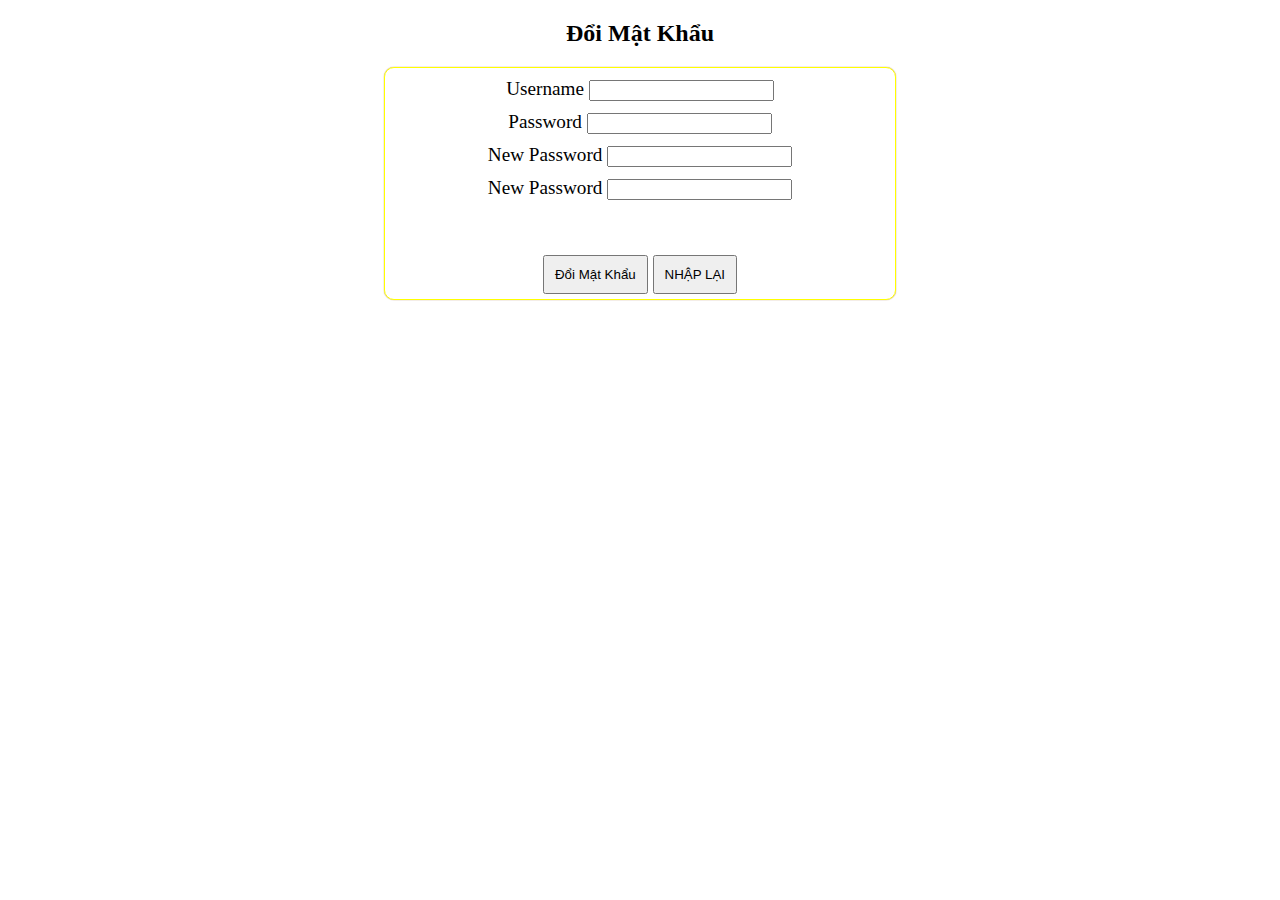
<file: formdk/dmk.html>
<!DOCTYPE html>
<html lang="en">
  <head>
    <meta charset="UTF-8" />
    <meta name="viewport" content="width=device-width, initial-scale=1.0" />
    <link rel="stylesheet" href="dk.css" />
    <title>ĐĂNG KÝ</title>
    <style>
        .noidung{
            text-align: center;
        }
        .a{
            padding: 5px;
        }
    </style>
  </head>
  <body>
    <div
      style=" width: 100%;;"
    >
    <h2>Đổi Mật Khẩu</h2>
    <div class="noidung">
      <form action="">
        <div class="a">
          <label for="">Username</label>
          <input type="text" />
        </div>
        <div class="a">
          <label for="">Password</label>
          <input type="text" />
        </div>
        <div class="a">
            <label for="">New Password</label>
            <input type="text" />
          </div>
          <div class="a">
            <label for="">New Password</label>
            <input type="text" />
          </div>
        <button>Đổi Mật Khẩu</button>
        <button>NHẬP LẠI</button>
      </form>
        </form>
      </div>
    </div>
  </body>
</html>
</file>
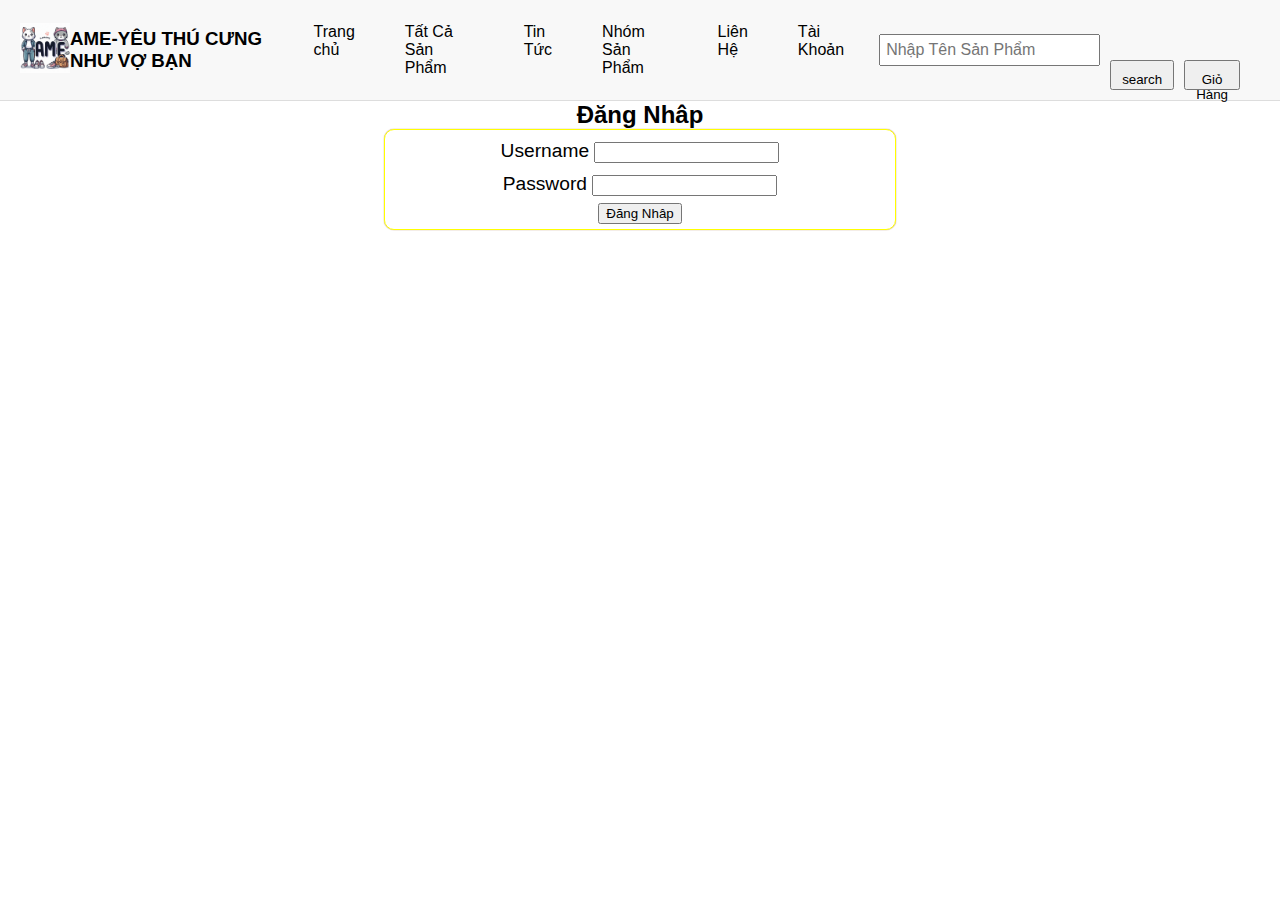
<file: formdk/dn.html>
<!DOCTYPE html>
<html lang="en">
  <head>
    <meta charset="UTF-8" />
    <meta name="viewport" content="width=device-width, initial-scale=1.0" />
    <link rel="stylesheet" href="dk.css" />
    <title>ĐĂNG KÝ</title>
    <style>
        .noidung{
            text-align: center;
        }
        .a{
            padding: 5px;
        }
    </style>
    <link rel="stylesheet" href="../style.css">
  </head>
  <body>
    <header>
      <div>
        <p>
          <img src="../img/logo.png" alt="" class="logo" />
          <h3>AME-YÊU THÚ CƯNG NHƯ VỢ BẠN</h3>
        </p>
        <nav>
          <ul>
            <li><a href="../index.html">Trang chủ</a></li>
            <li><a href="../tatcasp.html">Tất Cả Sản Phẩm</a></li>
            <li><a href="../tintuc.html">Tin Tức</a></li>
            <li><a href="#">Nhóm Sản Phẩm</a>
              <ul>
                <li><a href="loaisp.html?id=1">CÚN CƯNG</a></li>
                <li><a href="loaisp.html?id=2">MÈO DỄ THƯƠNG</a></li>
                <li><a href="loaisp.html?id=3">CHUỘT HAMTER</a></li>
                <li><a href="loaisp.html?id=4">THỎ TAI TOOO</a></li>
                <li><a href="loaisp.html?id=5">ĐỒ CHƠI </a></li>
                <li><a href="loaisp.html?id=6">THỨC ĂN</a></li>
                <li><a href="loaisp.html?id=7">VỆ SINH THÚ CƯNG</a></li>
              </ul>
            </li>
            <li><a href="#">Liên Hệ</a>
              <ul>
                <li><a href="https://www.facebook.com/teennguyendang">Facebook</a></li>
                <li><a href="mailto:nguyendanghighschool@gmail.com">Email</a></li>
                <!-- <li><a href="./Bai2/index.html" target="page">Riêng</a></li> -->
              </ul></li>
              <li><a href="#">Tài Khoản</a>
                <ul>
                  <li><a href="./dn.html">Đăng Nhập</a></li>
                  <li><a href="./dk.html">Đăng Ký</a></li>
                  <!-- <li><a href="./Bai2/index.html" target="page">Riêng</a></li> -->
                </ul></li>
          </ul>
        </nav>
        <div class="search">
          <input type="text" placeholder="Nhập Tên Sản Phẩm" />
          <button style="height: 30px">search</button>
          <button style="height: 30px;">Giỏ Hàng</button>
        </div>
      </div>
    </header>
    <div
      style=" width: 100%;"
    >

    <h2>Đăng Nhâp</h2>
    <div class="noidung">
      <form onsubmit="return kiem_tra()">
        <div class="a">
          <label for="">Username</label>
          <input type="text" id="name" />
        </div>
        <div class="a">
          <label for="">Password</label>
          <input type="text" id="pass" />
        </div>
        <input type="submit" value="Đăng Nhâp">
      </form>
      </div>
    </div>
    <script>
      function kiem_tra() {
        function isEmpty(element) {
          return element.value.trim() === "";
        }

        var name = document.getElementById("name");
        var pass = document.getElementById("pass");

        if (isEmpty(name)) {
          alert("Vui lòng nhập tên");
          name.focus();
          return false;
        }


        else if (isEmpty(pass)) {
          alert("Vui lòng nhập pass");
          name.focus();
          return false;
        }
        else{
          alert("Đăng Nhập Thành Công");
        }
      };
    </script>
  </body>
</html>
</file>
<file: style.css>
* {
  margin: 0 auto;
}
body {
  font-family: Arial, Helvetica, sans-serif;
  margin: 0;
  padding: 0;
}
header {
  background-color: #f8f8f8;
  border-bottom: 1px solid #ddd;
  padding: 10px 0;
}
header div {
  display: flex;
  justify-content: space-between;
  align-items: center;
  padding: 0 20px;
}
.logo {
  height: 50px;
}
nav ul {
  list-style-type: none;
  margin: 0;
  padding: 0;
  display: flex;
  gap: 20px;
}
nav ul li {
  display: inline-block;
  position: relative;
}
nav ul li a:hover {
  font-size: larger;
  color: rebeccapurple;
}
nav ul {
  list-style-type: none;
  padding: 0;
  margin: 0;
}

nav ul li {
  display: inline-block;
  position: relative;
}

nav ul li a {
  text-decoration: none;
  padding: 10px 15px;
  display: block;
  color: black;
}
nav ul li ul {
  display: none;
  position: absolute;
  top: 100%;
  left: 0;
  background-color: white;
  padding: 0;
}

nav ul li ul li {
  display: block;
}

nav ul li:hover ul {
  display: block;
}

nav ul li ul li a {
  padding: 10px 15px;
  color: black;
}

nav ul li ul li a:hover {
  background-color: #eee;
}
.search {
  display: flex;
  align-items: center;
  gap: 10px;
}
.search input {
  padding: 5px;
  font-size: 16px;
}
aside {
  background-color: #ffdddd;
  color: #333;
  width: 300px;
  float: left;
  padding: 20px;
}
aside ul {
  list-style-type: none;
  padding: 0px;
  margin: 5px;
  list-style: none;
  border-radius: 3px;
  box-shadow: 0 0 2px gray;
}
aside ul li {
  padding: 20px;
}
aside ul li a {
  text-decoration: none;
  color: #333;
  display: block;
  padding: 15px 10px;
  transition: all 0.25s;
  font-weight: 400;
  letter-spacing: 0.3px;
}
aside ul li a:hover {
  background-color: #c76565;
  font-size: large;
  color: aliceblue;
}

aside ul li a span img {
  width: 32px;
  height: 32px;
  margin-right: 20px;
}
article {
  margin-left: 320px;
  padding-left: 20px;
}
.slideshow {
  position: relative;
  width: 100%;
  height: 700px;
  overflow: hidden;
}
.slideshow img {
  width: 100%;
  height: auto;
  position: absolute;
  top: 0;
  left: 0;
  opacity: 0;
  transform: opacity 1s;
}
.prev,
.next {
  cursor: pointer;
  position: absolute;
  top: 50%;
  width: auto;
  padding: 16px;
  color: white;
  font-weight: bold;
  font-size: 18px;
  transition: 0.6s ease;
  border-radius: 0 3px 3px 0;
  user-select: none;
}
.next {
  right: 0;
  border-radius: 3px 0 0 3px;
}
.prev:hover,
.next:hover {
  background-color: rgba(0, 0, 0, 0.8);
}
.slideshow img.active {
  opacity: 1;
}
.promotions {
  display: flex;
  justify-content: space-between;
  margin-top: 20px;
}

.promotion {
  background-color: #dd7474;
  border: 1px solid #c76565;
  padding: 20px;
  flex: 1;
  margin-right: 20px;
  text-align: center;
}

.promotion img {
  width: 50px;
  height: 50px;
  margin-bottom: 10px;
}
.sanpham_item {
  border: 1px solid #ddd;
  padding: 10px;
  margin: 10px;
  text-align: center;
  display: inline-block;
}
.sanpham_item img {
  width: 200px;
  height: 200px;
}

.tieude {
  width: 100%;
  height: 30px;
  background-color: #ffdddd;
  text-align: center;
}
.tieude h2 {
  float: left;
}
.tieude a {
  float: right;
  text-decoration: none;
  color: #333;
}
.footer {
  width: 100%;
  background-color: palevioletred;
  border-radius: 5%;
  display: grid;
  /* grid-template-areas: "logo logo so trong"; */
}
.links {
  color: #434343;
  font-size: large;
  font-family: "Gill Sans";
  padding: 0 12px;
  text-decoration: none;
}
.footer {
  position: relative;
  height: 80px;
  bottom: 0;
  width: 100%;
  text-align: center;
  padding: 14px 0;
  display: flex;
  align-items: center;
  justify-content: center;
}
div a {
  text-decoration: none;
  color: #333;
}
</file>
<file: chitiet.css>
.product-detail {
  width: 100%;
  align-items: center;
  text-align: center;
  margin: 0 auto;
}
.product-detail img {
  width: 50%;
  float: left;
  margin-left: 100px;
}

/* .price {
  width: 150px;
  height: 30px;
  background-color: green;
  padding-top: 10px;
  display: inline;
  margin-right: 10px;
} */
.product-detail button {
  height: 30px;
  min-width: 100px;
}
.product-detail p {
  font-size: large;
  font-size: 25px;
  font-family: "Courier New", Courier, monospace;
}
</file>
<file: formdk/dk.css>
.noidung {
  border: 1px solid yellow;
  box-shadow: 0 0 1px saddlebrown;
  width: 500px;
  margin: 0 auto;
  padding: 5px;
  font-size: larger;
  border-radius: 10px;
  color: black;
  text-align: center;
}
h2 {
  text-align: center;
  color: black;
}
.a {
  padding-top: 0px;
}
div {
  margin: 0 auto;
  padding-bottom: 50px;
}
button {
  margin-top: 50px;
  padding: 10px;
}
</file>
